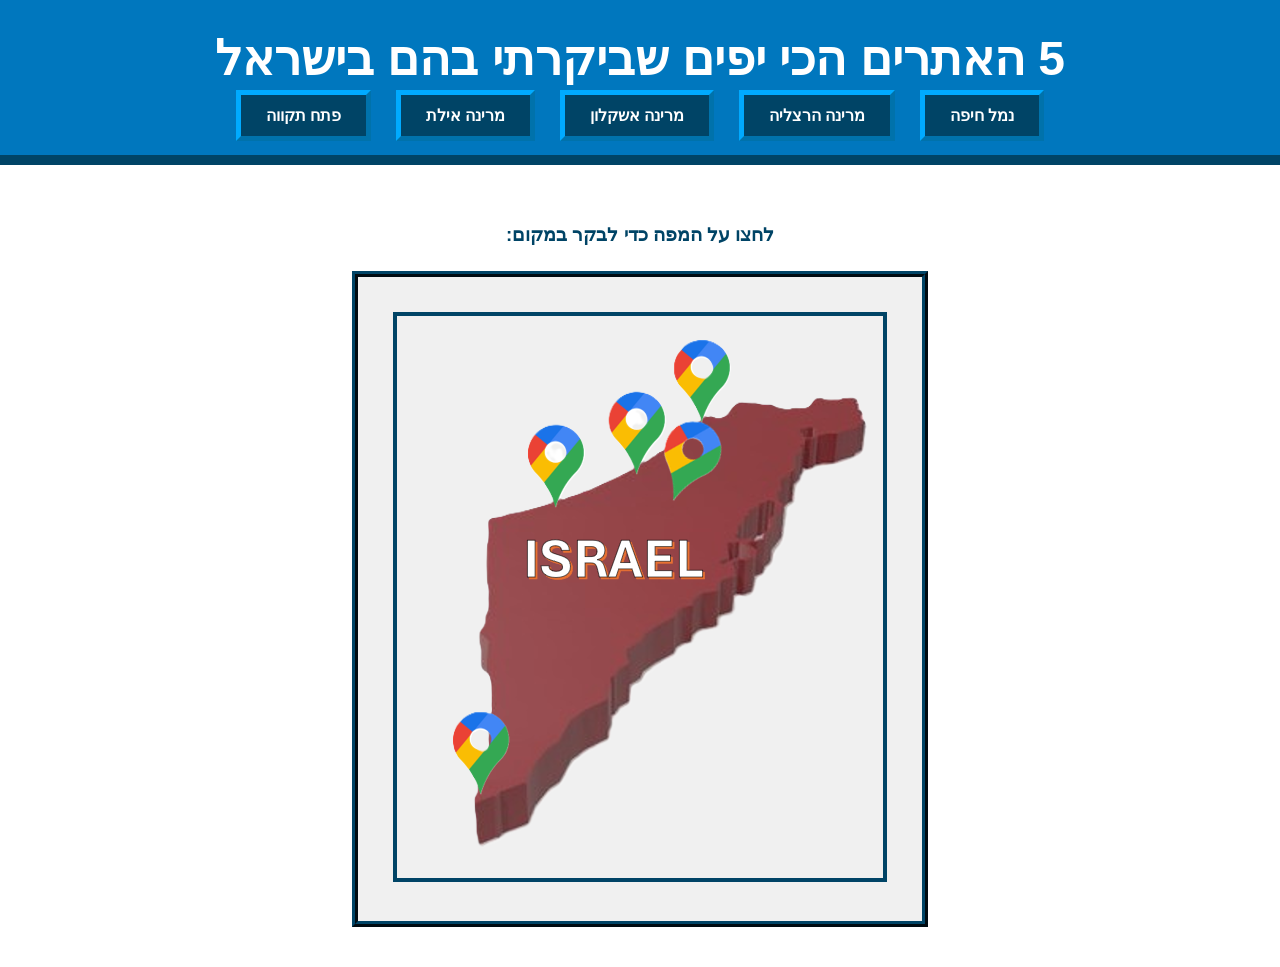
<file: index.html>
<!DOCTYPE html>
<html lang="he" dir="rtl">
<head>
    <meta charset="UTF-8">
    <title>5 האתרים הכי יפים בישראל</title>
    <link rel="stylesheet" href="style.css">
</head>
<body class="bg-home">

    <div class="header-section">
        <h1>5 האתרים הכי יפים שביקרתי בהם בישראל</h1>

        <nav>
            <ul>
                <li><a href="place1.html">נמל חיפה</a></li>
                <li><a href="place3.html">מרינה הרצליה</a></li>
                <li><a href="place4.html">מרינה אשקלון</a></li>
                <li><a href="place5.html">מרינה אילת</a></li>
                <li><a href="place2.html">פתח תקווה</a></li>
            </ul>
        </nav>
    </div>

    <div class="separator-line"></div>

    <div align="center" class="main-content">
        <h3>לחצו על המפה כדי לבקר במקום:</h3>
        
        <div class="map-container">
            <img src="ISRAEL.png" usemap="#image-map" alt="מפת ישראל">

            <map name="image-map">
                <area target="" alt="נמל חיפה" title="נמל חיפה" href="place1.html" coords="274,17,355,102" shape="rect">
                <area target="" alt="מרינה הרצליה" title="מרינה הרצליה" href="place3.html" coords="207,61,267,165" shape="rect">
                <area target="" alt="פתח תקווה" title="פתח תקווה" href="place2.html" coords="270,101,320,191" shape="rect">
                <area target="" alt="מרינה אשקלון" title="מרינה אשקלון" href="place4.html" coords="117,102,194,206" shape="rect">
                <area target="" alt="מרינה אילת" title="מרינה אילת" href="place5.html" coords="41,385,132,521" shape="rect">
            </map>
        </div>
    </div>

</body>
</html>
</file>
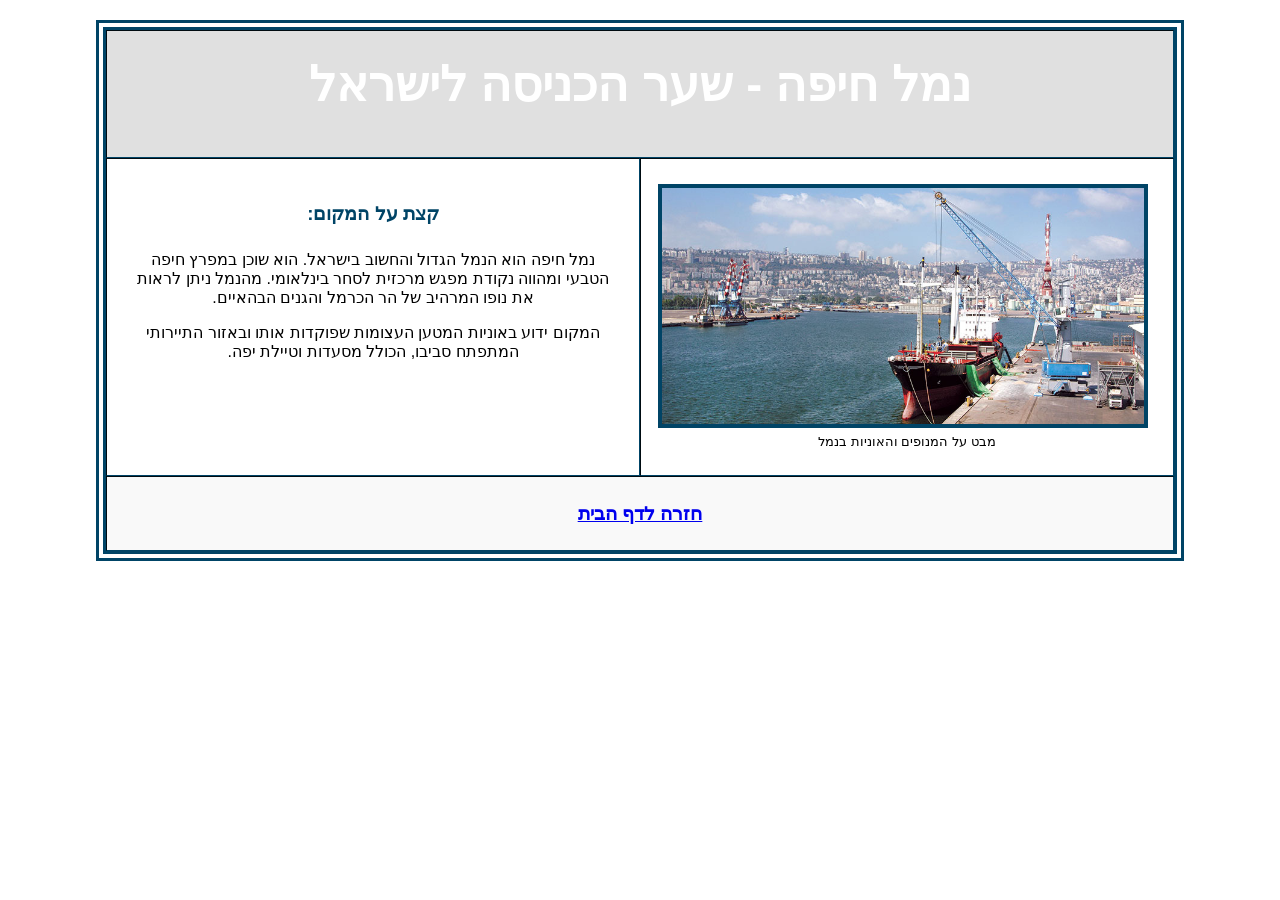
<file: place1.html>
<!DOCTYPE html>
<html lang="he" dir="rtl">
<head>
    <meta charset="UTF-8">
    <title>נמל חיפה</title>
    <link rel="stylesheet" href="style.css">
</head>
<body>

    <table border="1" width="90%" align="center" cellpadding="20" cellspacing="0">
        
        <tr>
            <td colspan="2" align="center" bgcolor="#e0e0e0">
                <h1>נמל חיפה - שער הכניסה לישראל</h1>
            </td>
        </tr>

        <tr>
            <td width="50%" align="center">
                <img src="haifa_port.jpg" alt="נמל חיפה" width="100%">
                <br>
                <small>מבט על המנופים והאוניות בנמל</small>
            </td>

            <td width="50%" valign="top">
                <h3>קצת על המקום:</h3>
                <p>
                    נמל חיפה הוא הנמל הגדול והחשוב בישראל. הוא שוכן במפרץ חיפה הטבעי ומהווה נקודת מפגש מרכזית לסחר בינלאומי. 
                    מהנמל ניתן לראות את נופו המרהיב של הר הכרמל והגנים הבהאיים.
                </p>
                <p>
                    המקום ידוע באוניות המטען העצומות שפוקדות אותו ובאזור התיירותי המתפתח סביבו, הכולל מסעדות וטיילת יפה.
                </p>
            </td>
        </tr>

        <tr>
            <td colspan="2" align="center" bgcolor="#f9f9f9">
                <a href="index.html" style="font-weight: bold; font-size: 1.2em;">חזרה לדף הבית</a>
            </td>
        </tr>

    </table>

</body>
</html>
</file>
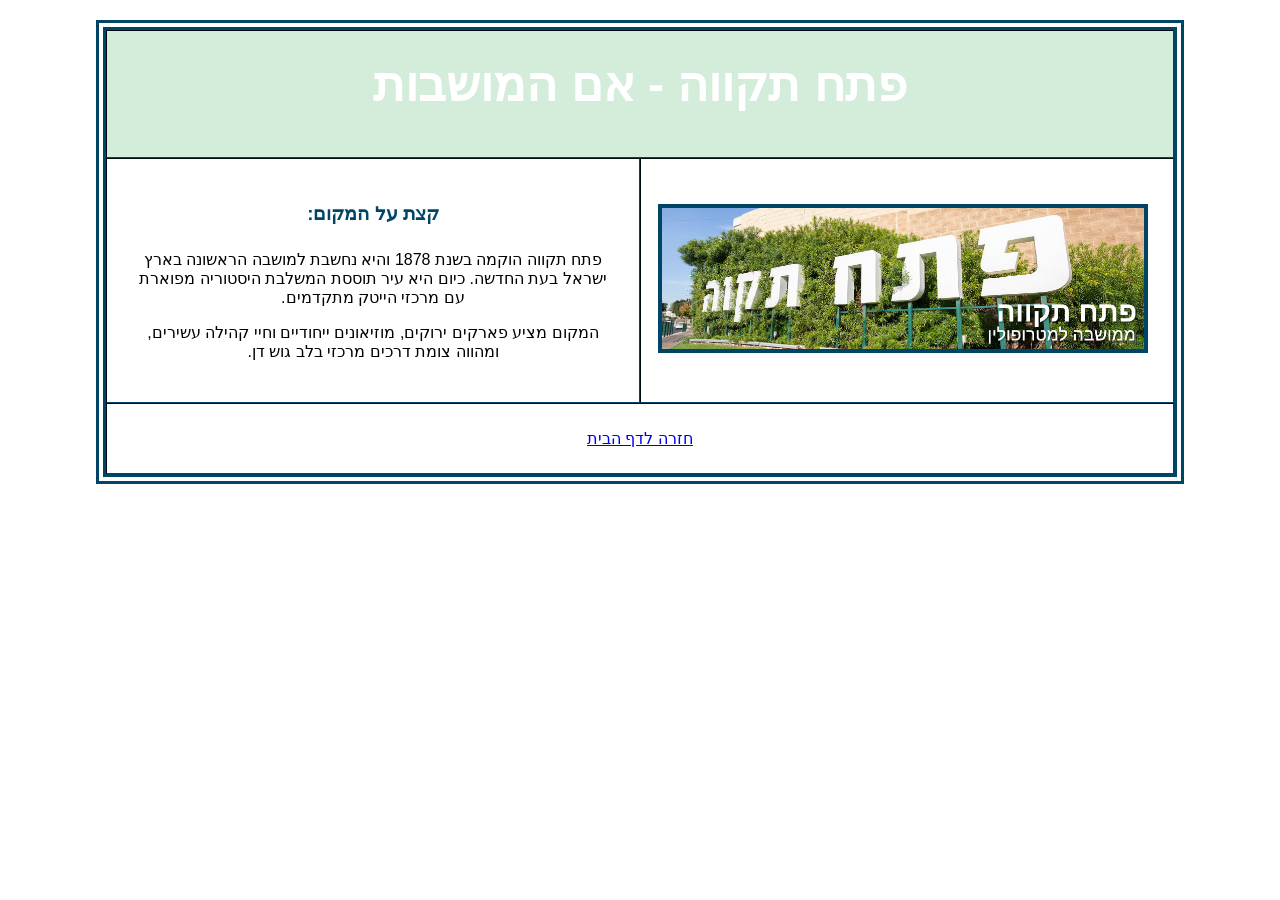
<file: place2.html>
<!DOCTYPE html>
<html lang="he" dir="rtl">
<head>
    <meta charset="UTF-8">
    <title>פתח תקווה</title>
    <link rel="stylesheet" href="style.css">
</head>
<body>
    <table border="1" width="90%" align="center" cellpadding="20" cellspacing="0">
        <tr>
            <td colspan="2" align="center" bgcolor="#d4edda">
                <h1>פתח תקווה - אם המושבות</h1>
            </td>
        </tr>
        <tr>
            <td width="50%" align="center">
                <img src="petah_tikva.jpg" alt="פתח תקווה" width="100%">
            </td>
            <td width="50%" valign="top">
                <h3>קצת על המקום:</h3>
                <p>פתח תקווה הוקמה בשנת 1878 והיא נחשבת למושבה הראשונה בארץ ישראל בעת החדשה. כיום היא עיר תוססת המשלבת היסטוריה מפוארת עם מרכזי הייטק מתקדמים.</p>
                <p>המקום מציע פארקים ירוקים, מוזיאונים ייחודיים וחיי קהילה עשירים, ומהווה צומת דרכים מרכזי בלב גוש דן.</p>
            </td>
        </tr>
        <tr>
            <td colspan="2" align="center">
                <a href="index.html">חזרה לדף הבית</a>
            </td>
        </tr>
    </table>
</body>
</html>
</file>
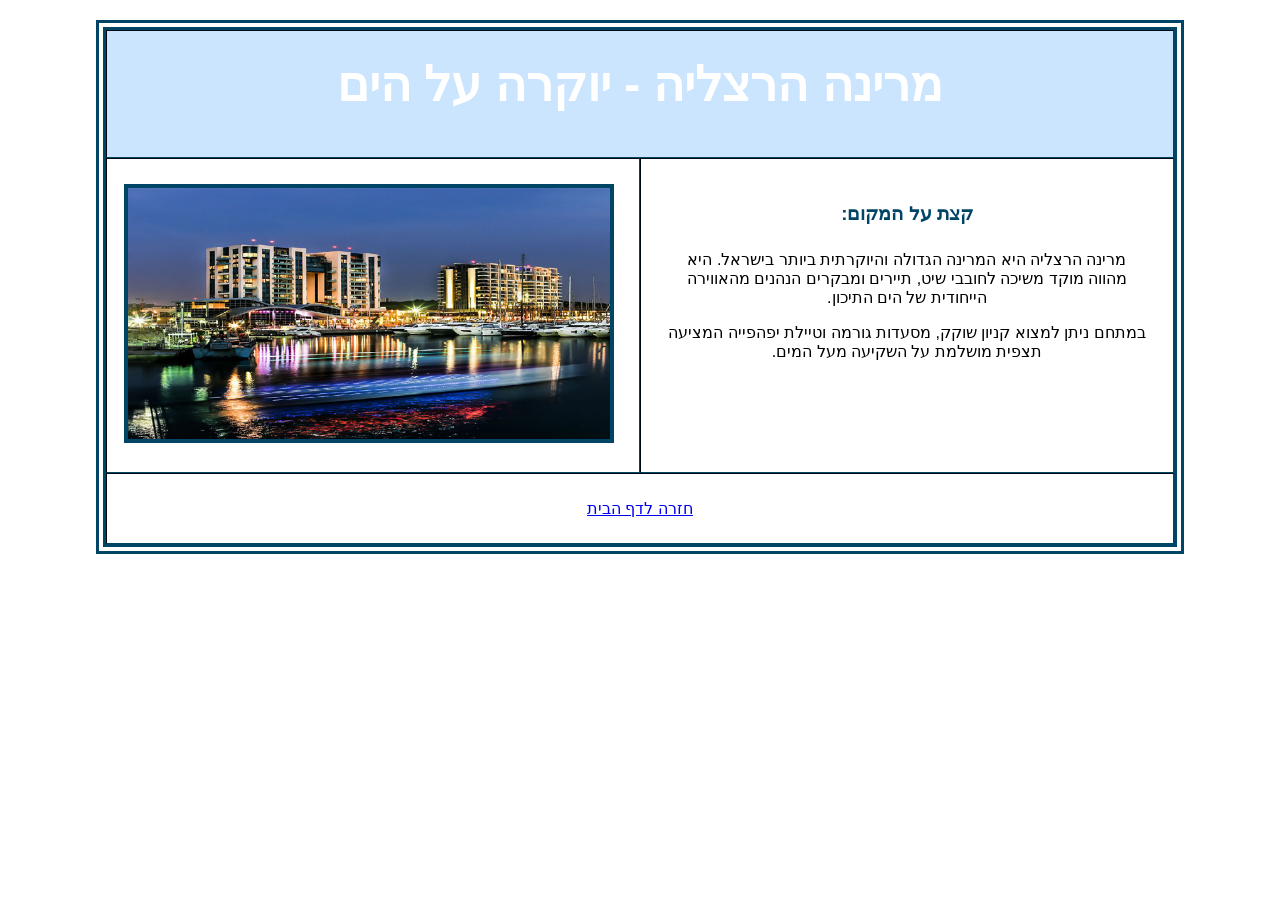
<file: place3.html>
<!DOCTYPE html>
<html lang="he" dir="rtl">
<head>
    <meta charset="UTF-8">
    <title>מרינה הרצליה</title>
    <link rel="stylesheet" href="style.css">
</head>
<body>
    <table border="1" width="90%" align="center" cellpadding="20" cellspacing="0">
        <tr>
            <td colspan="2" align="center" bgcolor="#cce5ff">
                <h1>מרינה הרצליה - יוקרה על הים</h1>
            </td>
        </tr>
        <tr>
            <td width="50%" valign="top">
                <h3>קצת על המקום:</h3>
                <p>מרינה הרצליה היא המרינה הגדולה והיוקרתית ביותר בישראל. היא מהווה מוקד משיכה לחובבי שיט, תיירים ומבקרים הנהנים מהאווירה הייחודית של הים התיכון.</p>
                <p>במתחם ניתן למצוא קניון שוקק, מסעדות גורמה וטיילת יפהפייה המציעה תצפית מושלמת על השקיעה מעל המים.</p>
            </td>
            <td width="50%" align="center">
                <img src="herzliya_marina.jpg" alt="מרינה הרצליה" width="100%">
            </td>
        </tr>
        <tr>
            <td colspan="2" align="center">
                <a href="index.html">חזרה לדף הבית</a>
            </td>
        </tr>
    </table>
</body>
</html>
</file>
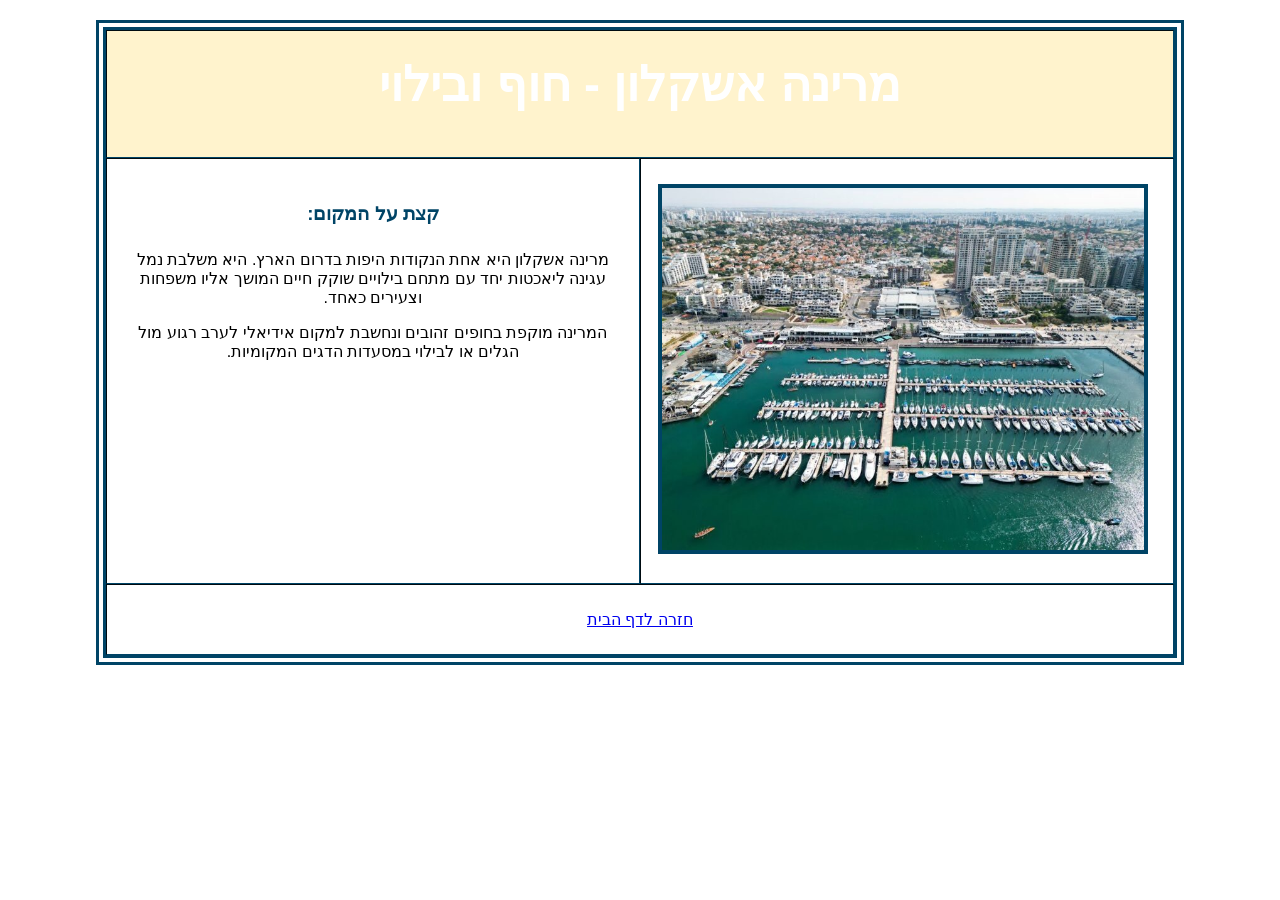
<file: place4.html>
<!DOCTYPE html>
<html lang="he" dir="rtl">
<head>
    <meta charset="UTF-8">
    <title>מרינה אשקלון</title>
    <link rel="stylesheet" href="style.css">
</head>
<body>
    <table border="1" width="90%" align="center" cellpadding="20" cellspacing="0">
        <tr>
            <td colspan="2" align="center" bgcolor="#fff3cd">
                <h1>מרינה אשקלון - חוף ובילוי</h1>
            </td>
        </tr>
        <tr>
            <td width="50%" align="center">
                <img src="ashkelon_marina.jpg" alt="מרינה אשקלון" width="100%">
            </td>
            <td width="50%" valign="top">
                <h3>קצת על המקום:</h3>
                <p>מרינה אשקלון היא אחת הנקודות היפות בדרום הארץ. היא משלבת נמל עגינה ליאכטות יחד עם מתחם בילויים שוקק חיים המושך אליו משפחות וצעירים כאחד.</p>
                <p>המרינה מוקפת בחופים זהובים ונחשבת למקום אידיאלי לערב רגוע מול הגלים או לבילוי במסעדות הדגים המקומיות.</p>
            </td>
        </tr>
        <tr>
            <td colspan="2" align="center">
                <a href="index.html">חזרה לדף הבית</a>
            </td>
        </tr>
    </table>
</body>
</html>
</file>
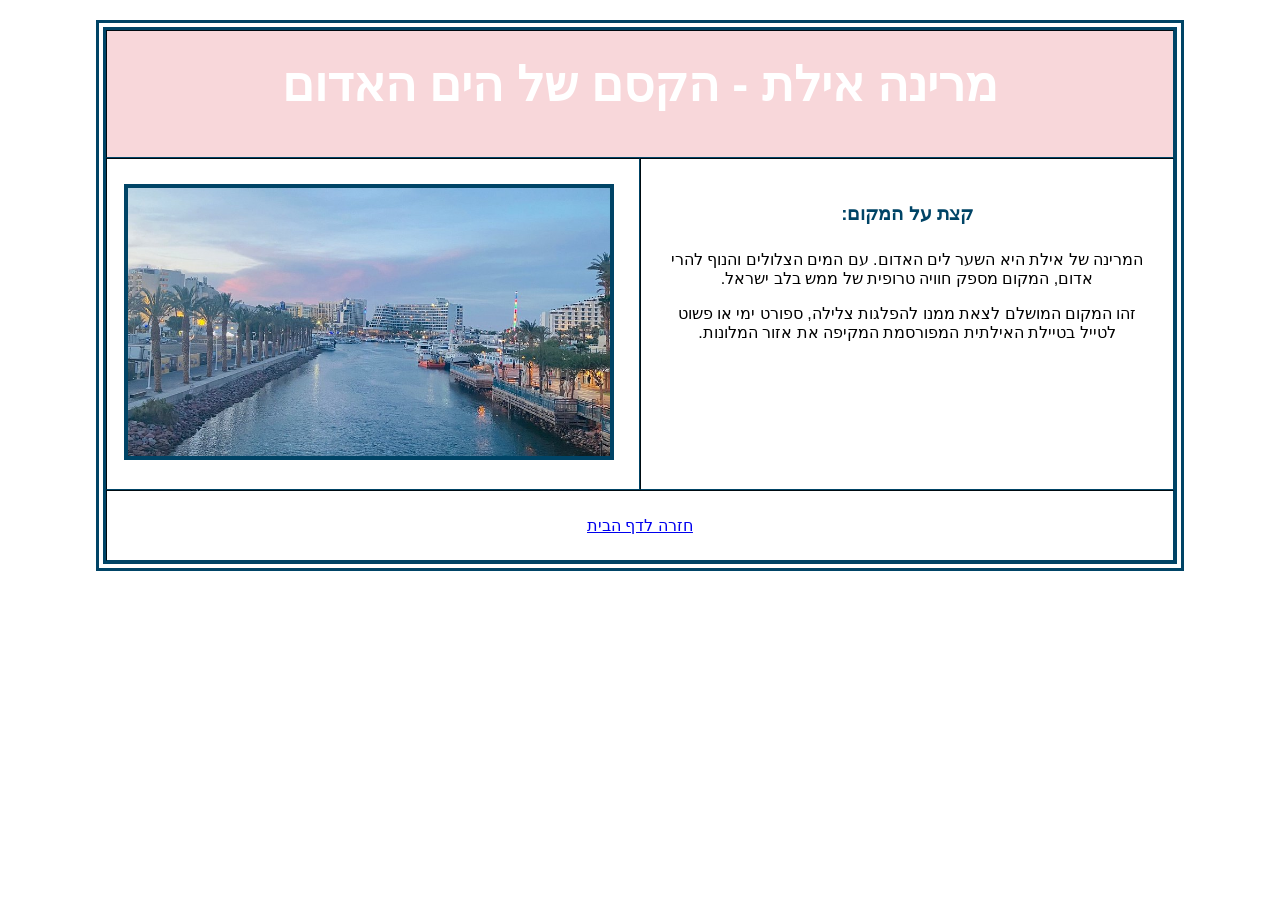
<file: place5.html>
<!DOCTYPE html>
<html lang="he" dir="rtl">
<head>
    <meta charset="UTF-8">
    <title>מרינה אילת</title>
    <link rel="stylesheet" href="style.css">
</head>
<body>
    <table border="1" width="90%" align="center" cellpadding="20" cellspacing="0">
        <tr>
            <td colspan="2" align="center" bgcolor="#f8d7da">
                <h1>מרינה אילת - הקסם של הים האדום</h1>
            </td>
        </tr>
        <tr>
            <td width="50%" valign="top">
                <h3>קצת על המקום:</h3>
                <p>המרינה של אילת היא השער לים האדום. עם המים הצלולים והנוף להרי אדום, המקום מספק חוויה טרופית של ממש בלב ישראל.</p>
                <p>זהו המקום המושלם לצאת ממנו להפלגות צלילה, ספורט ימי או פשוט לטייל בטיילת האילתית המפורסמת המקיפה את אזור המלונות.</p>
            </td>
            <td width="50%" align="center">
                <img src="eilat_marina.jpg" alt="מרינה אילת" width="100%">
            </td>
        </tr>
        <tr>
            <td colspan="2" align="center">
                <a href="index.html">חזרה לדף הבית</a>
            </td>
        </tr>
    </table>
</body>
</html>
</file>
<file: style.css>
body {
    margin: 0px;
    padding: 0px;
    font-family: Arial, Helvetica, sans-serif;
    background-color: #ffffff;
    direction: rtl;
}

.header-section {
    background-color: #0077be;
    padding: 30px 20px;
    text-align: center;
}

.separator-line {
    height: 10px;
    background-color: #004466;
}

.main-content {
    background-color: #ffffff;
    padding: 40px 20px;
    text-align: center;
}

h1 {
    color: #ffffff;
    font-size: 300%;
    margin: 0px 0px 20px 0px;
}

h3 {
    color: #004466;
    margin-bottom: 25px;
}

nav ul {
    list-style-type: none;
    padding: 0px;
    margin: 0px;
    text-align: center;
}

nav li {
    display: inline;
    margin: 0px 10px;
}

nav li a {
    background-color: #004466;
    color: #ffffff;
    text-decoration: none;
    font-weight: bold;
    padding: 12px 25px;
    border: 5px outset #00aaff;
}

nav li a:hover {
    color: #ffcc00;
    border-style: inset;
    background-color: #00334d;
}

table {
    background-color: #ffffff;
    border: 10px double #004466;
    margin: 20px auto;
    width: 85%;
}

td {
    padding: 25px;
    text-align: center;
}

img {
    border: 4px solid #004466;
}

.map-container {
    background-color: #f0f0f0;
    padding: 35px;
    border: 6px ridge #004466;
    display: inline-block;
}

.bg-home { background-color: #ffffff; }
.bg-haifa { background-color: #fdf2b3; }
.bg-petah { background-color: #ffeadb; }
.bg-herzliya { background-color: #f3e5f5; }
.bg-ashkelon { background-color: #e0f2f1; }
.bg-eilat { background-color: #ffebee; }
</file>
